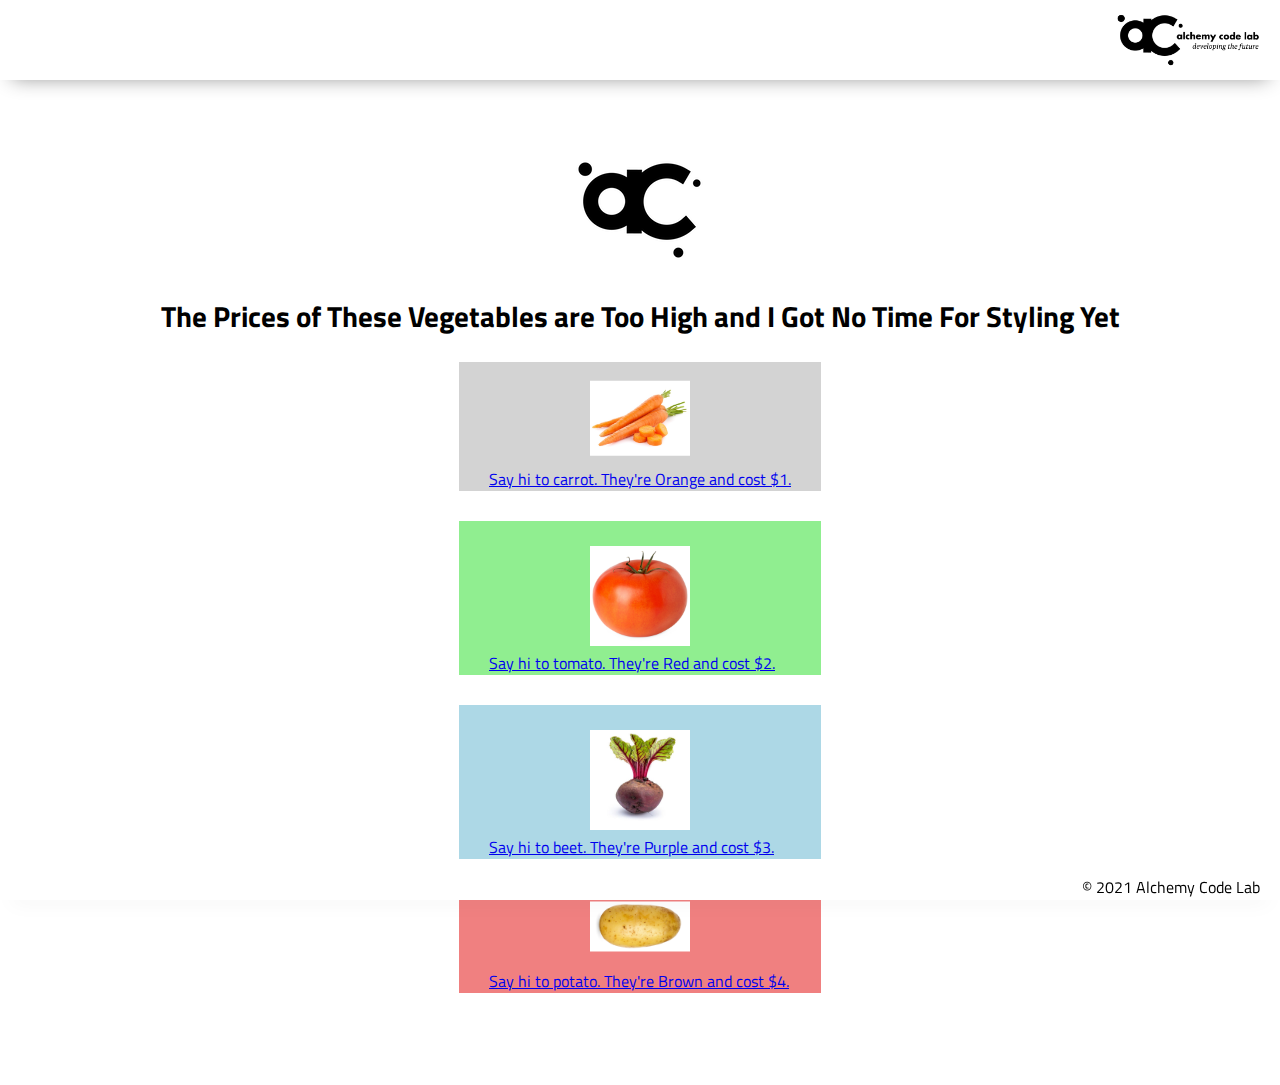
<file: index.html>
<!DOCTYPE html>
<html lang="en">

<head>
    <meta charset="UTF-8">
    <meta name="viewport" content="width=device-width, initial-scale=1.0">
    <meta http-equiv="X-UA-Compatible" content="ie=edge">
    <link href="https://fonts.googleapis.com/css2?family=Titillium+Web:wght@300&display=swap" rel="stylesheet">
    <link rel="stylesheet" href="./styles/reset.css">
    <link rel="stylesheet" href="./styles/style.css">
    <link rel="stylesheet" href="./styles/home.css">
    <title>Document</title>
</head>

<body>
    <header>
        <div class="gutter-right logo">
            <img src="./assets/big-logo.png" />
        </div>
    </header>
    <main>
        <section class="main-section">
            <img class="main-logo" src="./assets/alchemy-logo.png" />
            <h2>
                The Prices of These Vegetables are Too High and I Got No Time For Styling Yet
            </h2>
            <div id="vegetable-section">
            </div>
        </section>
    </main>
    <footer>
        <div class="copy gutter-right">&copy; 2021 Alchemy Code Lab</div>
    </footer>

    <script type="module" src="./app.js"></script>
</body>

</html>
</file>
<file: styles/style.css>
body {
    /* feel free to update these css variables for a quick theme */
    
    --color1: white;
    --color2: white;
    --color3: white;
    --color4: white;
    --color5: white;
    
    /* https://coolors.co/generate and click export -> scss to get the colors to copy and paste below*/
        
    /* --color1: hsla(349, 69%, 76%, 1);
    --color2: hsla(207, 67%, 44%, 1);
    --color3: hsla(200, 61%, 56%, 1);
    --color4: hsla(187, 41%, 94%, 1);
    --color5: hsla(170, 28%, 95%, 1); */

    /* --color1: hsla(45, 86%, 83%, 1);
    --color2: hsla(135, 65%, 98%, 1);
    --color3: hsla(315, 37%, 86%, 1);
    --color4: hsla(45, 73%, 98%, 1);
    --color5: hsla(224, 40%, 79%, 1); */
    
    --header-height: 80px;
    --shadow: 0px 10px 20px -12px rgba(0,0,0,0.45);
    --gutter: 30px;
    --footer-height: 25px;
    
    font-family: 'Titillium Web', sans-serif;
    background-color: var(--color2);
}

main {
    display: flex;
    flex-direction: column;
    justify-content: center;
    align-items: center;
    margin-bottom: calc(var(--footer-height));
}

section {
    background-color: var(--color5);
    max-width: 80%;
    display: flex;
    flex-direction: column;
    justify-content: center;
    align-items: center;
    padding-top: var(--gutter);
    padding-bottom: var(--gutter);
    margin-top: var(--gutter);
    margin-bottom: var(--gutter);
    border: solid 2px var(--color1);
}

header {
    display: flex;
    justify-content: flex-end;
    background-color: var(--color3);
    height: var(--header-height);
    box-shadow: var(--shadow);
}


h2 {
    font-size: 1.8rem;
    font-weight: bold;
}

.gutter-right {
    margin-right: 20px;
}

header img {
    height: var(--header-height);
}

p {
    margin: var(--gutter);
}
  
footer {
    position: fixed;
    width: 100%;
    bottom: 0;
    height: var(--footer-height);
    display: flex;
    justify-content: flex-end;
    background-color: var(--color3);
    box-shadow: var(--shadow);
}
</file>
<file: styles/home.css>
/* add home page styles here */

#carrot {
    background-color: lightgrey;
}

#tomato {
    background-color: lightgreen;
}

#potato {
    background-color: lightcoral;
}

#beet {
    background-color: lightblue;
}

.size {
    max-width: 100px;
    max-height: 100px;
    display: block;
    margin: auto;
    width: 50%;
    translate: 0% 25%;
}
</file>
